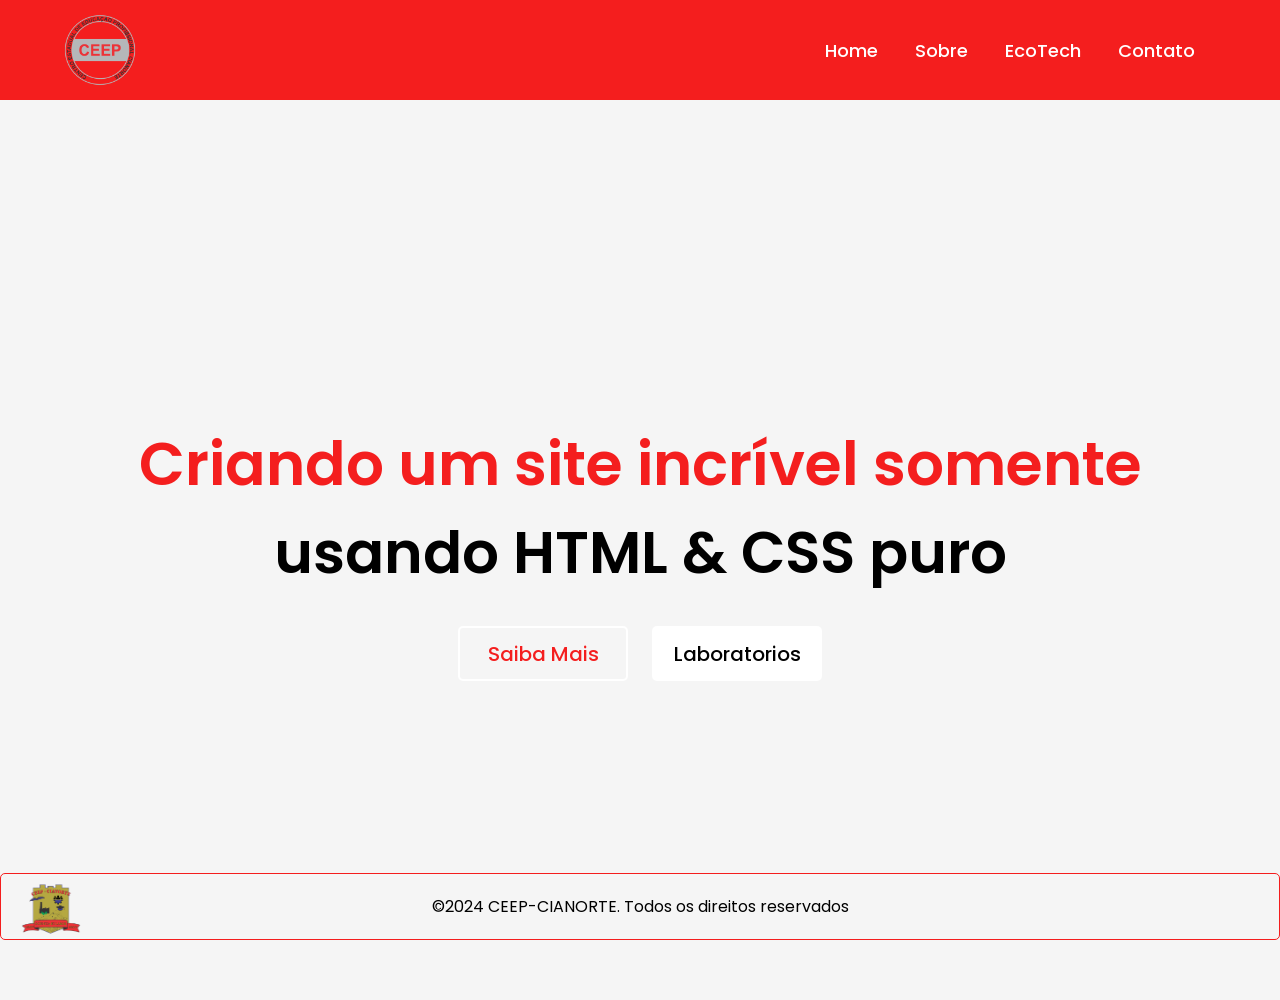
<file: testefinal/teste-final-main/TESTE8-main/teste6-main/ceep.html>
<!DOCTYPE html>
<html lang="pt-br">
<head>
    <meta charset="UTF-8">
    <meta http-equiv="X-UA-Compatible" content="IE=edge">
    <meta name="viewport" content="width=device-width, initial-scale=1.0">
    <link rel="stylesheet" href="ceep.css">
    <title>Site simples com html e css</title>
</head>
<body>
    <nav>

        <div class="logo">
            <a href="index.html" id="logo"> </a>
        </div>

        <ul>
            <li> <a href="#"> Home </a> </li>
            <li> <a href="#"> Sobre </a> </li>
            <li> <a href="#"> EcoTech </a> </li>
            <li> <a href="#"> Contato </a> </li>
        </ul>

    </nav>
    <section class="banner">
        <div class="texto">
           <h1 class="titulo">Criando um site incrível somente</h1>
           <h2 class="sub_titulo">usando HTML & CSS puro</h2>
           <div class="botoes">
               <button class="n-overlay">Saiba Mais</button>
               <button class="overlay">Laboratorios</button>
           </div>
        </div>
    </section>
    <footer>
        <a id="brasao"></a>
        <p>&copy;2024 CEEP-CIANORTE. Todos os direitos reservados</p>
    </footer>
</body>
</html>
</file>
<file: testefinal/teste-final-main/TESTE8-main/teste6-main/ceep.css>
@import url('https://fonts.googleapis.com/css2?family=Poppins:wght@300;400;500;600&display=swap');
*{
    margin: 0;
    padding: 0;
    box-sizing: border-box;
    font-family: 'Poppins', sans-serif;
}
nav{
    background-color: #f41e1e;
    padding: 10px 60px;
    display: flex;
    justify-content: space-between;
    align-items: center;
}
.logo {
        width: 80px; /* Ajuste a largura */
        height: 80px; /* Ajuste a altura */
        background-image: url(logo.png);
        background-size: contain;
        background-repeat: no-repeat;
        z-index: 15;
 } 
nav .logo a{
    text-decoration: none;
    color: #fff;
    font-size: 35px;
    font-weight: 600;
}
nav ul{
    display: flex;
    align-items: center;
    list-style: none;
    padding: 10px;
}
nav li{
    margin-left: 7px;
}
nav li a{
    text-decoration: none;
    color: #fff;
    font-size: 18px;
    font-weight: 500;
    padding: 8px 15px;
    border-radius: 5px;
    transition: 0.3s;
}
nav li a:hover{
    background-color: white;
    color: black;
}
.banner{
    height: 100vh;
    background: whitesmoke;
    background-size: cover;
    background-position: center;
    background-repeat: no-repeat;
    display: flex;
    align-items: center;
    justify-content: center;
    text-align: center;
}
.texto .titulo{
    color: #f41e1e;
    font-size: 60px;
    font-weight: 600;
}
.texto .sub_titulo{
    color: #000;
    font-size: 58px;
    font-weight: 600;
}
.texto .botoes{
    margin-top: 30px;
}
.texto .botoes button{
    height: 55px;
    width: 170px;
    border-radius: 5px;
    border: 0;
    margin: 0 10px;
    font-size: 20px;
    font-weight: 500;
    padding: 0 10px;
    cursor: pointer;
    outline: none;
    transition: 0.3s;
}
.texto .botoes button.n-overlay{
    color: #f41e1e;
    background: none;
    border: 2px solid white;
}
.texto .botoes button.n-overlay:hover{
    color: black;
    background-color: white;
}
.texto .botoes button.overlay{
    background: white;
    color: black;
    animation: vibrar 0.5s ease-in-out infinite both;
}
@keyframes vibrar {
    0%{
        transform: scale(1);
    }
    50%{
        transform: scale(1.1);
    }
    100%{
        transform: scale(1);
    }
}

footer {
    border: 1px solid #f41e1e;
    border-radius: 5px;
    backdrop-filter: blur(3px);
    text-align: center;
    padding: 20px 0;
    position: fixed;
    width: 100%;
    bottom: -40px; /* Footer inicialmente escondido */
    transition: bottom 1.0s; /* Efeito de transição */
    
  }
  
  footer:hover {
    bottom: 0; /* Footer aparece quando passa o mouse em cima */
  }
  
#brasao {
        position: absolute;
        left: 20px;
        bottom: 0px;
        width: 60px; /* Ajuste a largura */
        height: 60px; /* Ajuste a altura */
        background-image: url(1.png);
        background-size: contain;
        background-repeat: no-repeat;
        z-index: 15;
}
</file>
